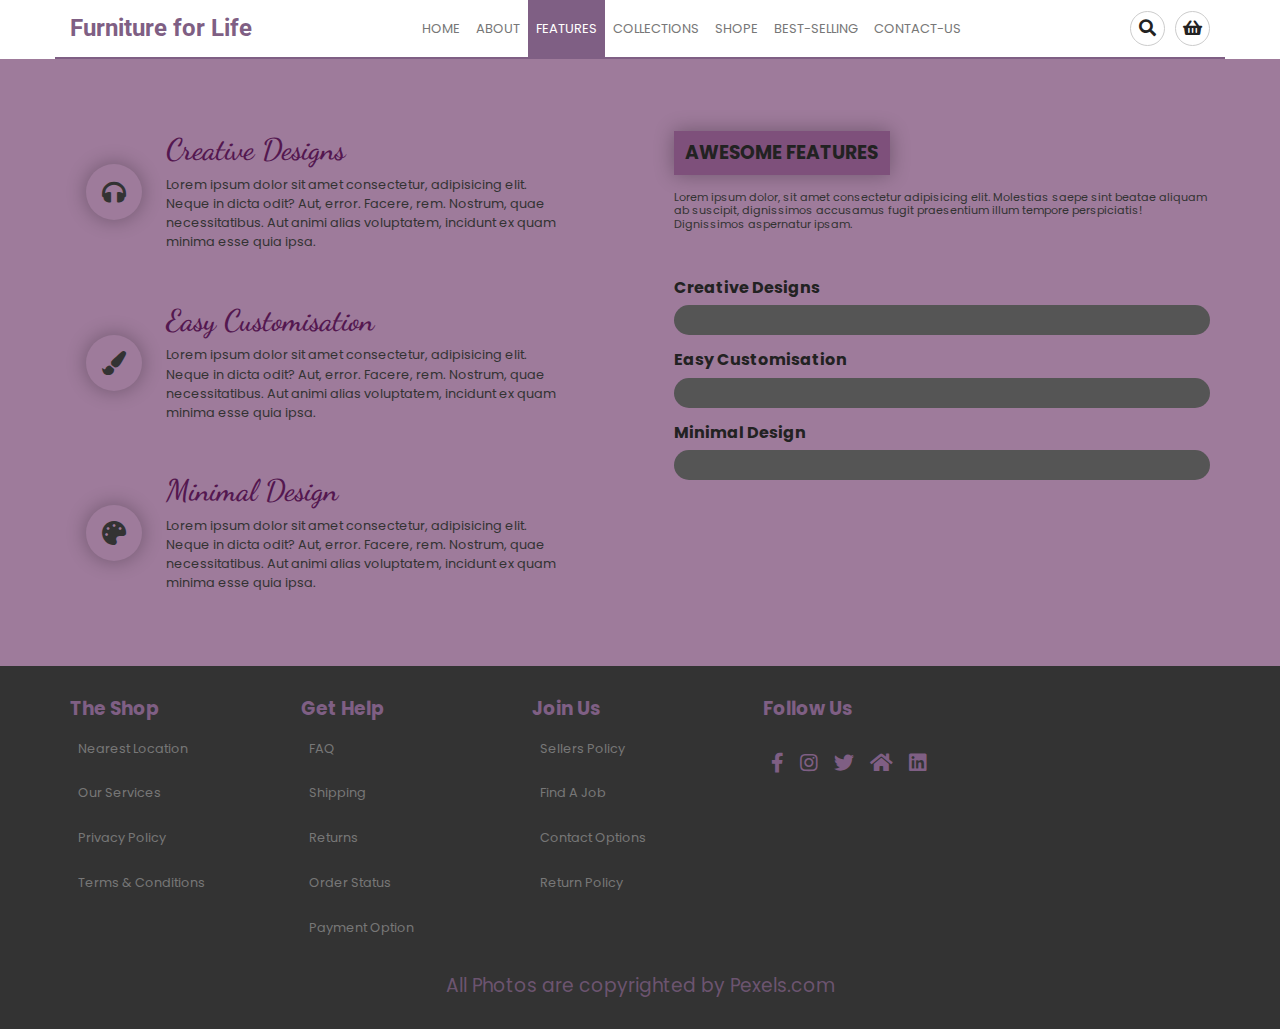
<file: features.html>
<!DOCTYPE html>
<html lang="en">

<head>
    <meta charset="UTF-8">
    <meta http-equiv="X-UA-Compatible" content="IE=edge">
    <meta name="viewport" content="width=device-width, initial-scale=1.0">
    <title>Features | Furniture Store</title>
    <link rel="stylesheet" href="normalize.css" />
    <link rel="stylesheet" href="css/all.min.css" />
    <link rel="stylesheet" href="css/furniture-store.css" />

    <!--Google fonts -->

    <link rel="preconnect" href="https://fonts.gstatic.com">
    <link href="https://fonts.googleapis.com/css2?family=Poppins:wght@100;200;300;400;500;600;700&display=swap"
        rel="stylesheet">
    <link rel="preconnect" href="https://fonts.gstatic.com">
    <link
        href="https://fonts.googleapis.com/css2?family=Anton&family=Gugi&family=Lato:ital,wght@0,300;0,400;0,700;0,900;1,300;1,400;1,700&family=Roboto:ital,wght@0,300;0,400;0,500;0,700;1,300;1,400&family=Sofia&display=swap"
        rel="stylesheet">
    <link rel="preconnect" href="https://fonts.gstatic.com">
    <link href="https://fonts.googleapis.com/css2?family=Dancing+Script&display=swap" rel="stylesheet">
    <link rel="preconnect" href="https://fonts.gstatic.com">
    <link href="https://fonts.googleapis.com/css2?family=Kaushan+Script&display=swap" rel="stylesheet">
</head>

<body>
    <nav>
        <div class="container">
            <div class="list">
                <div class="logo">
                    <h2 style="color: #7f5f84; font-family:  'Roboto', cursive;">Furniture for Life</h2>
                </div>
                <i class="fas fa-bars" id="faBars"></i>
                <ul class="options">
                    <li><a href="index.html">home</a></li>
                    <li><a href="about.html">about</a></li>
                    <li style="background-color: #7f5f84;"><a href="features.html" style="color:white;">features</a>
                    </li>
                    <li><a href="collections.html">collections</a></li>
                    <li><a href="index.html #shope">shope</a></li>
                    <li><a href="best-selling.html">best-selling</a></li>
                    <li><a href="contact.html">contact-us</a></li>
                </ul>
                <div class="icons">
                    <i class="fas fa-search "></i>
                    <i class="fas fa-shopping-basket"></i>
                </div>
            </div>
        </div>
    </nav>

    <div class="specification">
        <div class="container">
            <div class="content">
                <div class="child">
                    <i class="fas fa-headphones"></i>
                    <div class="text">
                        <h3>Creative Designs</h3>
                        <p>Lorem ipsum dolor sit amet consectetur, adipisicing elit. Neque in dicta odit? Aut, error.
                            Facere, rem. Nostrum, quae necessitatibus. Aut animi alias voluptatem, incidunt ex quam
                            minima esse quia ipsa.</p>
                    </div>
                </div>
                <div class="child">
                    <i class="fas fa-paint-brush"></i>
                    <div class="text">
                        <h3>Easy Customisation</h3>
                        <p>Lorem ipsum dolor sit amet consectetur, adipisicing elit. Neque in dicta odit? Aut, error.
                            Facere, rem. Nostrum, quae necessitatibus. Aut animi alias voluptatem, incidunt ex quam
                            minima esse quia ipsa.</p>
                    </div>
                </div>
                <div class="child">
                    <i class="fas fa-palette"></i>
                    <div class="text">
                        <h3>Minimal Design</h3>
                        <p>Lorem ipsum dolor sit amet consectetur, adipisicing elit. Neque in dicta odit? Aut, error.
                            Facere, rem. Nostrum, quae necessitatibus. Aut animi alias voluptatem, incidunt ex quam
                            minima esse quia ipsa.</p>
                    </div>
                </div>
            </div>
            <div class="content-prog">
                <h3>AWESOME FEATURES</h3>
                <p>Lorem ipsum dolor, sit amet consectetur adipisicing elit. Molestias saepe sint beatae aliquam ab
                    suscipit, dignissimos accusamus fugit praesentium illum tempore perspiciatis! Dignissimos aspernatur
                    ipsam.</p>
                <h4>Creative Designs</h4>
                <div class="percent">

                    <span data="80%"></span>
                </div>
                <h4>Easy Customisation</h4>
                <div class="percent">

                    <span data="40%"></span>
                </div>
                <h4>Minimal Design</h4>
                <div class="percent">

                    <span data="60%"></span>
                </div>
            </div>
        </div>
    </div>

    <section class="footer">
        <div class="container">
            <div class="box">
                <h3>The Shop</h3>
                <ul>
                    <li>Nearest Location</li>
                    <li>Our Services</li>
                    <li>Privacy Policy</li>
                    <li>Terms & Conditions</li>
                </ul>
            </div>
            <div class="box">
                <h3>Get Help</h3>
                <ul>
                    <li>FAQ</li>
                    <li>Shipping</li>
                    <li>Returns</li>
                    <li>Order Status</li>
                    <li>Payment Option</li>
                </ul>
            </div>
            <div class="box">
                <h3>Join Us</h3>
                <ul>
                    <li>Sellers Policy</li>
                    <li>Find A Job</li>
                    <li>Contact Options</li>
                    <li>Return Policy</li>
                </ul>
            </div>
            <div class="box">
                <h3>Follow Us</h3>
                <ul class="active">
                    <li><a href="#"><i class="fab fa-facebook-f"></i></a></li>
                    <li><a href="#"><i class="fab fa-instagram"></i></a></li>
                    <li><a href="#"><i class="fab fa-twitter"></i></a></li>
                    <li><a href="#"><i class="fas fa-home"></i></a></li>
                    <li><a href="#"><i class="fab fa-linkedin"></i></a></li>
                </ul>
            </div>
        </div>
        <h3 style="text-align: center; margin-top: 2rem; font-weight: 400; color: #7f5f84c4;">All Photos are copyrighted
            by Pexels.com</h3>
    </section>

    <script>

        let ourSpan = Array.from(document.querySelectorAll(".percent span"));
        let specification = document.querySelector(".specification")


        specification.addEventListener("mouseover", function () {

            ourSpan.forEach(function (ele) {

                ele.style.width = ele.getAttribute("data");
            })
        })

    </script>
</body>

</html>
</file>
<file: css/furniture-store.css>
* {
    -webkit-box-sizing: border-box;
    -moz-box-sizing: border-box;
    box-sizing: border-box;
    margin: 0;
    padding: 0;
    font-family: 'Poppins', sans-serif;
  }
  html {
    scroll-behavior: smooth;
  }
  
 
  :root{
      --main-color:rgb(87 134 180);
    
    
  }
/*
we add media quaries to the contaner in order to be responsive,
and don't put width just padding an marign.
*/

.container{
    padding-left: 15px;
    padding-right: 15px;
    margin-left: auto;
    margin-right: auto;
    
}
/* small */

@media (max-width:767px){
    .container{
        
        box-sizing: border-box;
    }
}
@media (min-width:768px){
    .container{
        width: 750px;
    }
}
/* medium */

@media (min-width:992px){
    .container{
        width: 950px;
    }
}
/* large */

@media (min-width:1200px){
    .container{
        width: 1170px;
    }
}
.mine{
    background-color: #7f5f84;
    width: 100%;
    z-index: 1000;
}

header .container{
    color: white;
    display: flex;
    justify-content: space-between;
    align-items: center;

}

header .container .usd i{
    color: white;
    font-size: 30px;
    cursor: pointer;
}
header .container h2{
      font-family:  "Roboto", cursive;
      font-size: 30px;
      text-align: center;
      font-weight: 400;
      cursor: pointer;
    }

header .container h2 span{
   
    font-size: 20px;
}
header .container .links{
    display: flex;
}
header .container .links h3{
    color: #7f5f84;
    font-size: 30px;
    display: none;
    align-items: center;
    justify-content: center;
    background-color: white;
    border-radius: 50%;
    width: 40px;
    height: 40px;
    font-family: 'Dancing Script', cursive;
    cursor: default;
    margin: 2rem 0;
}
header .container .links span a{
    border: none;
    text-decoration: none;
    color: white;
    margin-right: 20px;
    transition: 0.5s;
    padding: 1.5rem 0.5rem;
    transition: 0.5s;
    display: inline-block;
}
header .container .links span a:hover{
    background-color: white;
    color: #7f5f84;
}
@media (max-width:767px) {
    
    header .container h2{
        font-size: 25px;
        flex-basis: 70%;
    }
    header .container .usd i{
        font-size: 25px ;
        flex-basis: 10%;
    }
    header .container .links span{
        display: none;
    }
    header .container .links h3{
        display: flex;
    }
    header .container .links h3:hover + span{
       position:  absolute;
        display: flex;
        flex-direction: column;
        top:100%;
        width: 100%;
        background-color:#7f5f849e;
        right: 0;
        height: 90px;
        padding: 10px;
        text-align: right;
    }
}
@media (max-width:340px) {
    header .container h2{
        
        font-size: 1em;
       
      }
      
      header .container .links h3{
        font-size: 1.2em;
        width: 30px;
        height: 30px;
      }
      header .container h2 span{
   
        font-size: 1em;
    }
    
}
@media (max-width:220px) {
    header .container h2{
        font-size: 0.8em;
      }
      header .container h2 span{
   
        font-size: 0.8;
    }
}
.landing{
    background: linear-gradient(rgba(0,0,0,0.4),#684c6ccc) ,url(../assets/pexels-isabelle-taylor-1421176.jpg);
    background-size: cover;
    height: 90vh;
    width: 100%;
    color: white;
    padding-top: 18%;
    z-index: 1000;
}
.landing .container{
    text-align: center;
}
.landing .container h2{
    font-size: 60px;
    font-family: 'Dancing Script', cursive;
    margin-bottom: 20px;
    cursor: pointer;
}
.landing .container p{
    font-size: 0.7em;
    color: #ccc;
    cursor: pointer;
}
@media (max-width:767px) {
   
    .landing .container h2{
        font-size: 40px;
    }
    .landing .container p{
        font-size: 0.5em;
    }
    
}
@media (max-width:400px) {
    .landing{
        height: 60vh;
    }
}
@media (max-width:400px){
    .landing .container h2{
        font-size: 30px;
    }
}
nav{
    width: 100%;
    min-height: 50px;
    background-color: white;
    position: sticky;
    top:0;
     z-index: 1000;
     
}
nav .container {
    border-bottom: 2px solid #7f5f84;
}
nav .container .list{
    display: flex;
    justify-content: space-between;
    align-items: center;
    position: relative;
}
nav .container .list ul{
    display: flex;
    list-style: none;
}
nav .container .list ul li{
    transition: 0.5s;
    padding: 1.2rem 0.5rem;
}
nav .container .list ul li a{
    text-decoration: none;
    color: #777;
    text-transform: uppercase;
    font-size: 13px;
}

nav .container .list ul li:hover{
    background-color: #7f5f84;
   
}
nav .container .list ul li:hover a{
    color: white;
}
nav .container > div .icons{
    flex-basis: 7%;
    justify-content: space-between;
    display: flex;
    text-align: right;
    z-index: 10;
}
nav .container > div .icons i{
    font-size: 17px;
    background-color: #fff;
    text-align: center;
    width: 35px;
    height: 35px;
    border: 1px solid #ccc;
    color: rgb(34, 34, 34);
    padding: 7px;
    border-radius: 50%;
    transition: 0.5s;
    cursor: pointer;
}
nav .container > div .icons i:hover{
    background-color: #7f5f84;
    border:none;
    padding: 7px;
    color: white;

}
nav .container > div .fa-bars{
    display: none;
    font-size: 17px;
    margin: 1.5rem 0;
    text-align: center;
    width: 33px;
    height: 33px;
    border: 1px solid #ccc;
    color: rgb(34, 34, 34);
    padding: 7px;
    border-radius: 50%;
    z-index: 10;
    background-color: #fff;
}
nav .container > div .fa-bars:hover{
    background-color: #7f5f84;
    border: none;
    color: #fff;
}
@media (max-width:767px) {
    nav .container .list ul{
        display: none;
        flex-direction: column;
        width: calc(100% + 30px);
        height: 100vh ;
        top: 80px;
        left: -15px;
        position: absolute;
        background-color:#7f5f84de;
        padding: 20px;
        transition: 0.5s;
    }
    nav .container .list i{
        display: block;
    }
    nav .container > div .icons{
        flex-basis: 20%;
        justify-content: space-between;
        display: flex;
        text-align: center;
    }
    nav .container .list ul.active{
        display: flex;
    }
    nav .container .list ul li{
        color: white;
        padding: 1rem 0;
    }
    nav .container .list ul li:hover{
        background: none;
        transform: translateX(10px);
    }
    nav .container .list ul li a{
        color: white;
        font-size: 1.1em;
    }
    nav .container > div{
        border-bottom: none;
        
    }
}

/* Categories */

.categories{
    background-color: #eee;
    padding: 40px 0;
}
.categories .container{
    display: grid;
    justify-content: center;
    grid-gap: 20px;
    grid-template-columns: repeat(auto-fill,minmax(250px, 1fr));
}
.categories .container .box{
    position: relative;
    background-color: white;
    height: 300px;
}
.categories .container .box img{
    width: 100%;
    height: 100%;
}
.categories .container .box .overlay{
    position: absolute;
    width: 50%;
    text-align: center;
    padding: 10px 10px;
    background: linear-gradient(rgba(0,0,0,0.25),#7f5f84c5);
    top: 50%;
    left: 50%;
    transform: translate(-50%, -50%);
    color: white;
    font-weight: 600;
   transition: 0.5s;
   cursor: pointer;

}
.categories .container .box .overlay:hover{
    background-color: #7f5f84;
}
.categories .container .box .over{
   padding: 10px 20px;
   color: #777;
   text-align: center;

}
.categories .container .box .over h3{
    color: #333;
    margin: 10px 0;
    font-weight: 600;
    font-size: 15px;
}
.categories .container .box .over h3 span{
    color: #7f5f84;

    font-size: 20px;
}
.categories .container .box .over .cart{
    padding-bottom: 20px;
}
.categories .container .box .over .cart a{
    color: #7f5f84;
    text-decoration: none;
    border: 2px solid #333;
    padding: 5px 15px;
    font-size: 0.9em;
    border-radius: 20px;
    margin-left: 10px;
    font-weight: 600;
}
@media (max-width:430px) {
    .categories .container{
        grid-template-columns: repeat(auto-fill,minmax(200px, 1fr));
    }
}
@media (max-width:250px) {
    .categories .container{
        grid-template-columns: repeat(auto-fill,minmax(120px, 1fr));
    }
    .categories .container .box .overlay{
        font-size: 0.8em;
        font-weight: 400;
    }
}

/* Slider */
.slider-container{
    width: 55vw;
    position: relative;
    margin: 1rem auto 2rem;  
    height: 80vh; 
    overflow: hidden;
    border-radius: 0.5rem;
    border: 5px solid rgba(85, 85, 85, 0.753);
    font-family: 'Dancing Script', cursive;
}

.slider-container .slide{
    position: absolute;
    width: 100%;
    transition: all 0.6s ease-in-out;
    height: 100%;
    overflow: hidden;
}
.slider-container .slide img{
    /* height: 100%; */
    width: 100%;
   
}
.btn-container{
    width: 100%;
    display: flex;
    justify-content: center;
}
#prev-btn{
    margin-right: 1rem;
}
.btn-container .pagination{
    border: none;
    background-color: rgba(85, 85, 85, 0.884);
    color: #fff;
    font-weight: bold;
    padding: 0.5rem 1.2rem;
}

/*  */
.flex{
    min-height: 70vh;
    padding-top: 2rem;
    padding-bottom: 2rem;
}

.flex .container .flex-box{
    display: grid;
    grid-template-columns: 10% 45% 45%;
    justify-content: space-between;
}
.flex .container .flex-box .box-1{
    background-color: rgb(241 86 127 / 64%);
    padding: 2rem 1rem;
}
.flex .container .flex-box .box-1 ul{
   color: #fff;
   display: flex;
   flex-direction: column;
   justify-content: center;
   align-items: center;
   list-style: none;
   font-size: 1.3em;
   width: 100%;
}
.flex .container .flex-box .box-1 ul li{
    margin-bottom: 2rem;
}

.flex .container .flex-box .box-2 img{
    width: 100%;
    
   
}

.flex .container .flex-box .box-3 .child-1{
         background-color: #e5d548;
         margin-bottom: 0.3rem;
         display: flex;
         align-items: center;
         justify-content: center;
         padding: 1.6rem 0;
}
.flex .container .flex-box .box-3 .child-1 p{
    color: white;
    font-size: 20px;
    font-weight: 800;
    
}
.flex .container .flex-box .box-3 .child-2{
       background-color: yellowgreen;
       margin-bottom: 0.2rem;
       padding: 2rem 0;
       display: flex;
       align-items: center;
       justify-content: center;
}
.flex .container .flex-box .box-3 .child-2 a{
    color: white;
    font-size: 15px;
    font-weight: 800;
    text-decoration: none;
    padding: 5px 8px;
    background-color: #7f5f84;
    transition: 0.5s;
}
.flex .container .flex-box .box-3 .child-2 a:hover{
    color: #7f5f84;
    background-color: white;
    
}

.flex .container .flex-box .box-3 .child-3 img{
    width: 100%;
}

@media (max-width:991px) {
    .flex .container .flex-box .box-3 .child-1{
        margin-bottom: 0.4rem;
        padding: 1rem 0;
    }
    .flex .container .flex-box .box-3 .child-2{
        margin-bottom: 0.4rem;
        padding: 1rem 0;
    }
    .flex .container .flex-box .box-1{
        padding: 2rem 1rem;
    }
}
@media (max-width:700px) {
    .flex .container .flex-box{
        display: flex;
       flex-direction: column;
    }
    .flex .container .flex-box .box-1 ul{
        flex-direction: row;
    }
    .flex .container .flex-box .box-1 ul li{
        margin-bottom: 0;
        padding: 0.5rem;
    }

}
@media (max-width:320px){
    .flex .container .flex-box .box-1 ul li{
        font-size: 0.8em;
        padding: 0.2rem;
    }
}
@media (max-width:233px){
    .flex .container .flex-box .box-1 ul li{
        font-size: 0.7em;
        padding: 0.1rem;
    }
}
.offer-3{
    padding-top: 1rem;
    padding-bottom: 1rem;
}
.offer-3 .container{
    padding: 0;
}
.offer-3 .container .content{
    width: 100%;
    
}
.offer-3 .container .content img{
    width: 100%;
}
.offer-3 .container .text{
    background-color: #7f5f84;
    width: 100%;
   justify-content: center;
    display: flex;
    align-items: center;
    padding: 1rem 0;
}
.offer-3 .container .text p{
    font-size: 25px;
    color: white;
    font-weight: 800;
}
@media (max-width:767px) {
  
    .offer-3 .container .text p{
        font-size: 1em;
    }
}


.banner-1{
    border-bottom: 3px solid #7f5f84;
    padding-bottom: 50px;
    background-color: #eee;
    padding-top: 30px;
}
.banner-1 .container{
    display: flex;
    justify-content: space-between;
    align-items: center;
}
.banner-1 .container .best-seller{
    flex-basis: 47%;
    text-align: center;
}
.banner-1 .container .best-seller h2{
    margin-bottom: 20px;
    color: #2b6471bf;
    font-size: 35px;
    transition: 0.5s;
    padding: 10px 20px;
    cursor: pointer;
    font-family: 'Dancing Script', cursive;
}
.banner-1 .container .best-seller h2:hover{
    color: white;
    background-color: #2b6471bf;
    border-radius: 5px;
}
.banner-1 .container .best-seller .content{
    display: flex;
    justify-content: space-between;
    align-items: flex-start;
}
.banner-1 .container .best-seller .content .image{
    flex-basis: 50%;
    text-align: start;
}
.banner-1 .container .best-seller .content .image img{
    width: 100%;
    border-radius: 10px;
}
.banner-1 .container .best-seller .content .text{
           flex-basis: 47%;
          text-align: center;
          display: flex;
          flex-direction: column;
          justify-content: flex-start;
          height: 550px;
          
}
.banner-1 .container .best-seller .content .text h3{
   text-transform: uppercase;
   padding: 5px 10px;
   background-color: #2b6471bf;
   color: white;
   font-size: 25px;
   margin-bottom: 12px;
   font-family: 'Dancing Script', cursive;
}
.banner-1 .container .best-seller .content .text ul{
    list-style: none;
    text-align: left;
    padding: 10px 20px 10px 0;
    color: #777;
    font-size: 1.1em;
}
.banner-1 .container .best-seller .content .text ul li{
    margin-bottom: 10px;
    cursor: pointer;
    transition: 0.5s;
}
.banner-1 .container .best-seller .content .text ul li:hover{
    color: #2b6471bf;
    transform: translateY(-2px);
}

.banner-1 .container .best-seller .content .text img{
    width:100%;
    border-radius: 10px;
   
}
.banner-1 .container .best-seller .content .text .box {
        background-color: #e5d548;
        border-radius: 10px;
       display: flex;
       justify-content: center;
       align-items: center;
        width: 100%;
        flex-direction: column;
        padding: 2rem 0;
        margin-top: 1rem;
} 
.banner-1 .container .best-seller .content .text .box p{
    font-size: 18px;
    color: white;
    font-weight: 800;
    margin-bottom: 30px;
}
.banner-1 .container .best-seller .content .text .box a{
   
    color: white;
    font-weight: 600;
    text-decoration: none;
    padding: 5px 10px;
    background-color: #777;
    border-radius: 20px;
    transition: 0.6s;
    margin-bottom: 10px;
}
.banner-1 .container .best-seller .content .text .box a:hover{
    color: #777;
    background-color: white;
}
@media (max-width:767px) {
    .banner-1 .container{
        flex-direction: column;
    }

    .banner-1 .container .best-seller .content .text .box {
        padding: 15% 5%;
        
}
.banner-1 .container .best-seller h2{
    margin: 30px 0;
}
}

@media (max-width:450px){
    .banner-1 .container .best-seller .content{
        flex-direction: column;
    }
    .banner-1 .container .best-seller .content .text .box{
        margin-bottom: 1rem;
    }
}

.theory{
    background-image:linear-gradient(#000000d4, #000000d4), url(../assets/pexels-pineapple-supply-co-191429.jpg);
    background-size: cover;
    width: 100%;
    background-position:bottom;
    color: white;
    border-top: 2px solid #7f5f84;
    border-bottom: 2px solid #7f5f84;
    padding-top: 4rem;
    padding-bottom: 4rem;
}

.theory .container{
    color: white;
    z-index: 2;
    text-align: center;
    font-family: 'Poppins', sans-serif;
}
.theory .container h2{
        font-size: 33px;
        margin-bottom: 20px;
        color: #7f5f84;
}
.theory .container p{
   line-height: 1.8em;
   font-size: 1em;
   color: #ffffffc2;
}
@media (max-width:767px){
    .theory .container h2{
        font-size: 20px;
        
}
.theory .container p{
   
   font-size: 0.7em;
}

}
.banner-2{
     margin-top: 50px;
     
}
.banner-2 .container{
           padding-top: 30px;
           padding-bottom: 40px;
           border-radius: 25px;
           background-color: #2b64711c;
}
.banner-2 .container .text{
    display: flex;
    justify-content: flex-start;
    align-items: center;
    min-height: 100px;
}
.banner-2 .container .text h2{
    color:#2b6471bf;
    font-size: 30px;
    margin: 0 0 20px 20px;
}
.banner-2 .container .text i{
    color: #2b6471bf;
    font-size: 30px;
    margin: 0 0 20px 20px;
}
.banner-2 .container .box{
    display: flex;
    justify-content: space-between;
    align-items: center;
}
.banner-2 .container .box .child{
       flex-basis: 32%;
       display: flex;
       flex-direction: column;
       justify-content: center;
       align-items: center;
}
.banner-2 .container .box .child .image-1{
    width: 100%;
    display: flex;
    justify-content: center;
    align-items: center;
    position: relative;
    overflow: hidden;
    margin-bottom: 20px;
}
.banner-2 .container .box .child .image-1 img{
    width: 100%;
    border: 3px solid #2b647157;
}
.banner-2 .container .box .child .image-1 .caption{
    position: absolute;
    width: 100%;
    background:linear-gradient(rgba(0,0,0,0.3),#2b6471bf);
    padding: 20% 10% 0 10%;
    bottom: -100%;
    left: 0;
    transition: 0.8s;
    color: white;
    text-align: center;
    height: 100%;
}
.banner-2 .container .box .child .image-1 .caption h4{
    font-size: 25px;
    margin-bottom: 10px;
    color: #e5d548;
}
.banner-2 .container .box .child .image-1 .caption p{
    font-size: 0.8em;
    margin-bottom: 10px;
    color: white;
    line-height: 1.6em;
}
.banner-2 .container .box .child .image-1 .caption a{
    font-size: 15px;
    text-decoration: none;
    color:#e5d548;
    background-color: #000000b8;
    padding: 7px 20px;
    transition: 0.5s;
}
.banner-2 .container .box .child .image-1 .caption a:hover{
    background-color: #e5d548;
    color: white;
}
.banner-2 .container .box .child .image-1:hover .caption{
    bottom: 0;
}
@media (max-width:290px) {

    .banner-2 .container .box .child .image-1 .caption h4{
        font-size: 0.8em;  
    }
    .banner-2 .container .box .child .image-1 .caption p{
        font-size: 0.7em;
    }
    .banner-2 .container .box .child .image-1 .caption a{
        font-size: 0.7em;
        padding: 7px 12px;
    }
}
@media (max-width:260px) {
    .banner-2 .container .text{
        flex-direction: column
        ;
    }
}

/* .image-2 */

.banner-2 .container .box .child .image-2{
    width: 100%;
    display: flex;
    justify-content: center;
    align-items: center;
    overflow: hidden;
    position: relative;
    margin-bottom: 20px;
}
.banner-2 .container .box .child .image-2 img{
    width: 100%;
    border: 3px solid #2b647157;
}
.banner-2 .container .box .child .image-2 .caption{
    position: absolute;
    width: 100%;
    background:linear-gradient(rgba(0,0,0,0.3),#2b6471bf);
    padding: 40% 10% 0 10%;
    bottom: -100%;
    left: 0;
    transition: 0.8s;
    color: white;
    text-align: center;
    height: 100%;
}
.banner-2 .container .box .child .image-2:hover .caption{
    bottom: 0;
}
.banner-2 .container .box .child .image-2 .caption h4{
    font-size: 25px;
    margin-bottom: 10px;
    color: #e5d548;
}
.banner-2 .container .box .child .image-2 .caption p{
    font-size: 0.8em;
    margin-bottom: 10px;
    color: white;
    line-height: 1.6em;
}
.banner-2 .container .box .child .image-2 .caption a{
    font-size: 15px;
    text-decoration: none;
    color:#e5d548;
    background-color: #000000b8;
    padding: 7px 20px;
    transition: 0.5s;
}
.banner-2 .container .box .child .image-2 .caption a:hover{
    background-color: #e5d548;
    color: white;
}
@media (max-width:767px) {
    .banner-2 .container .box{
        flex-direction: column;
           
        
    }
    .banner-2 .container .box .child .image-1 {
        width: 80%;

    }
    .banner-2 .container .box .child .image-2 {
        width: 80%;
    }
}
@media (max-width:290px) {

    .banner-2 .container .box .child .image-2 .caption h4{
        font-size: 0.8em;  
    }
    .banner-2 .container .box .child .image-2 .caption p{
        font-size: 0.7em;
    }
    .banner-2 .container .box .child .image-2 .caption a{
        font-size: 0.7em;
        padding: 7px 12px;
    }
}

.contact-us{
    background: linear-gradient(rgba(0,0,0,0.8),#231125cc) ,url(../assets/pexels-lumn-298660.jpg);
    color: #7f5f84;
    background-size: cover;
    padding-top: 2rem;
    padding-bottom: 2rem;
}
.contact-us .header h2{
      text-align: center;
      font-family: 'Dancing Script', cursive;
    font-weight: 600;
    font-size: 40px;
}
.contact-us .container{
    display: flex;
    justify-content: space-between;
    align-items: center;
}
.contact-us .container .box{
    flex-basis: 47%;
    padding-top: 50px;
    color: #7f5f84;
}
.contact-us .container .box .child{
    margin-bottom: 1rem;
    padding: 15px;
    transition: 0.5s;
    width: 40%;
    border-radius: 10px;
    cursor: pointer;
}
.contact-us .container .box .child:hover{
   background-color: #7f5f84;
   transform: translateX(15px);
  
}
.contact-us .container .box .child:hover .icn{
  color: #333;
   
 }
.contact-us .container .box .child .icn{
    display: flex;
    justify-content: flex-start;
    align-items: center;
    margin-bottom: 10px;
}
.contact-us .container .box .child .icn i{
   margin-right: 10px;
    
}
.contact-us .container .box .child p{
    color: #ccc;
    font-size: 0.8em;
}
.contact-us .container .box input{
    width: 90%;
    background-color: transparent;
    border: none;
    outline: none;
    height: 50px;
    padding: 0.8rem 0.5rem;
    border-bottom: 1px solid #7f5f84;
    caret-color: #7f5f84;
}
.contact-us .container .box textarea{
    width: 90%;
    background-color: transparent;
    border: none;
    outline: none;
    padding: 1rem 0.5rem;
    border-bottom: 1px solid #7f5f84;
    margin-bottom: 20px;
}
.contact-us .container .box button{
    background-color: transparent;
    color: #7f5f84;
    padding: 5px 10px;
    font-size: 0.8em;
    font-weight: 600;
    border: 2px solid #7f5f84;
    cursor: pointer;
    transition: 0.8s;
}
.contact-us .container .box button:hover{
    background-color: #7f5f84;
    color: #ccc;
}
@media (max-width:767px){
    .contact-us .header{
       
        font-size: 1.5em;
  }
    .contact-us .container{
        flex-direction: column;
        justify-content: center;
        align-items: center;
    }
    .contact-us .container .box{
        flex-basis: 90%;
        text-align: center;
    }
    .contact-us .container .box .child{
        width: 80%;
    }
    .contact-us .container .box .child:hover{
        background-color: #7f5f84;
        transform: translatey(-15px);
     }
}
.footer{
     background-color: #333;
     color: #7f5f84;
     padding-top: 2rem;
     padding-bottom: 2rem;
     cursor: pointer;
     width: 100%;
}
.footer .container{
    display: grid;
    grid-template-columns: repeat(auto-fill,minmax(200px, 1fr));
    grid-gap: 15px;
    
}
.footer .container .box ul li{
    list-style: none;
    margin-top: 14px;
    color: #777;
    font-size: 0.8em;
    transition: 0.5s;
    padding: 0.5rem;
}
.footer .container .box ul li:hover{
    transform: translateY(-3px);
}
.footer .container .box ul.active{
    display: flex;
    justify-content: flex-start;
    margin-top: 10px;
    font-size: 1em;
}
.footer .container .box ul li a{
    color: #7f5f84;
    transition: 0.5s;
    font-size: 20px;
}
.footer .container .box ul li a:hover{
    transform: translateY(-6px);
}
@media (max-width:445px){
    .footer .container .box{
        text-align: center;
        
    }
    .footer .container .box ul.active{
        
        justify-content: center;
    }
}
@media (max-width:350px) {
    .footer .container .box ul li{
        padding: 0.2rem;
    }
}

/* price */

.price .container .box{
    height:initial;
}
.price .container .box img{
    height:300px;
}
@media (max-width:250px) {
    .price .container .box .over p{
        font-size: 0.7em;
    }
    .price .container .box .over h3{
        font-size: 0.8em;
    }
    .price .container .box .over h3 span{
        font-size: 0.8em;
    }
    .price .container .box .over .cart{
        display: flex;
        flex-direction: column;
    }
    .price .container .box .over .cart a{
        font-size: 0.7em;
        padding: 3px 7px;
        border-width: 1px;
        margin-top: 1rem;
    }
}


.sign-container{
    position: fixed;
    width: 100%;
    height: 100vh;
    background-color: rgba(0, 0, 0, 0.596);
    top: 0;
    left: 105%;
    z-index: 1000;
    transition: 0.5s;
}
.sign-container.active{
    left: 0;
}
.sign-container .sign-box{
    width: 50%;
    margin:6rem auto;
    display: flex;
    justify-content: center;
    background-color: rgb(82, 54, 82);
    align-items: center;
    padding: 2rem 0;
    position: relative;
}
.sign-container .sign-box #close{
    position: absolute;
    top: 0;
    right: 0;
    width: 70px;
    height: 50px;
    background-color: rgb(104, 62, 104);
    color: black;
    font-weight: bold;
    display: flex;
    justify-content: center;
    align-items: center;
}
.sign-container .sign-box form {
    width: 80%;
}
.sign-container .sign-box form input#username, .sign-container .sign-box form input#password{
    width: 100%;
    padding: 0.2rem 1rem;
    background: none;
    border: 1.5px solid rgb(0, 0, 0);
    outline: none;
    margin-bottom: 1rem;
   
}
.sign-container .sign-box form label{
    color: #7f5f84;
    font-weight: 600;
}
.sign-container .sign-box form h2{
    text-align: center;
    margin-bottom: 1rem;
    color: #7f5f84;
}
.sign-container .sign-box form #submit{
    width: 80%;
    margin: auto;
    display: block;
    background-color: #7f5f84;
    color: rgb(19, 18, 18);
    font-weight: bold;
    border: none;
    padding: 0.3rem;
    border-radius: 5px;
    margin-bottom: 1rem;
}
.sign-container .sign-box form span{
    display: block;
    margin-bottom: 0.4rem;
}
.sign-container .sign-box form span a{
    text-decoration: none;
    color: #7f5f84;
    font-weight: bold;
    margin: 0 0.5rem;
}

/* About us section */
.about .container h2{
    font-family:  'Roboto', cursive;
    color: #7f5f84;
    text-align: center;
    margin: 2rem 0 1rem; 
    font-family: 'Dancing Script', cursive;
    font-weight: 600;
    font-size: 40px;
}
.about .container h4{
    font-family:  'Roboto', cursive;
    color: #555;
    text-align: center;
    letter-spacing: 10px;
    font-size: 1em;
    margin-bottom:2rem; 

}
.about .container .booster{
    width: 100%;
    margin: auto;
    min-height: 150px;
    background-image: url('../assets/pexels-dmitry-zvolskiy-1879066.jpg');
    background-size: cover;
    background-position: center;
}

.about .container .content{
    margin: 1rem 0;
    width: 70%;
}
.about .container .content .btns{
    width: 100%;
    margin-bottom: 1rem;
}
.about .container .content .btns button{
    width: calc(96% / 3);
    border: none;
    padding: 0.5rem 0;
    border-radius: 5px;
    font-weight: 600;
    color: #333;
    transition: 0.5s;
}
.about .container .content .btns button:hover{
    background-color: #7f5f84b0;
    color: white;
}
.about .container .content .btns button.active{
    background-color: #7f5f84;
    color: white;
}
.about .container .content h3{
    color: #7f5f84;
   font-family: 'Dancing Script', cursive;
    font-weight: 600;
    font-size: 35px;
    margin-bottom: 1rem;
}
.about .container .content .text{
    display: none;
}
.about .container .content .text.active{
    display: block;
}
.about .container .content .text p{
      font-size: 0.8em;
      line-height: 1.5em;
      color: #555;
      margin-bottom: 1rem;
}
.social-media ul{
    margin-top: 1rem;
}
.social-media ul li{
    list-style: none;
    margin-top: 14px;
    color: #777;
    font-size: 0.8em;
    transition: 0.5s;
    padding: 0.5rem;
}
.social-media ul li:hover{
    transform: translateY(-3px);
}
.social-media ul.active{
    display: flex;
    justify-content: flex-start;
    margin-top: 10px;
    font-size: 1em;
}
.social-media ul li a{
    color: #7f5f84;
    transition: 0.5s;
    font-size: 20px;
}
.social-media ul li a:hover{
    transform: translateY(-6px);
}
#goals ol{
    padding-left: 2rem;
}
#goals ol li{
    margin-bottom: 1rem;
    cursor: pointer;
    transition: 0.5s;
}

#goals ol li:hover{
    transform: translatex(5px);
    color: #c527dd;
}
#vision h4{
    font-family:  'Roboto', cursive;
    color: #555;
    text-align: left;
    letter-spacing: 5px;
    font-size: 1em;
    margin-bottom:0.5rem; 
    transition: 0.5s;
    cursor: default;
}
#vision h4:hover{
    color: #a431b6;

}

/* Categories.html */

.categories .container .box .cat-title{
  
    padding: 1rem 0.5rem;
    transition: all 0.5s ease-in-out;
    background-color: white;
    border-top-left-radius: 5px;
    border-top-right-radius: 5px;
}
.categories .container .box .cat-title p{
    transition: all 0.5s ease-in-out;
}
.Categories-html .container .box{
    border-radius: 5px;
    transition: all 0.5s ease-in-out;
    box-shadow: 0 15px 20px rgb(0 0 0 / 20%);
    background-color: transparent !important;
    max-height: 570px;
}

.Categories-html .box:hover .cat-title p{
   transform: translateX(10px);
}


/* cart */
.furn-cart{
    position: fixed;
    width: 40vw;
    height: 100vh;
    z-index: 1000;
    top: 0;
    right: -105%;
    background-color:#7f5f84d7;
    padding:0.5rem 2rem 0 2rem;
    color: #fff;
    transition: 0.5s;
}
.furn-cart.active{
    right: 0;
}
.furn-cart .closeCart{
    margin-bottom: 1rem;
    padding: 0.3rem 2rem 0 0;
    width: 100%;
    display: flex;
    justify-content: right;
    height: 40px;
}
.furn-cart .closeCart i{
    padding: 1rem;
    background-color: #af6cb9;
    display: flex;
    justify-content: center;
    align-items: center;
}
.furn-cart .child{
   
    padding: 1rem 0;
    border-bottom: 1.2px solid #333;
}
.furn-cart .child .img-text{
    display: flex;
}
.furn-cart .child .img-text img{
    width: 80px;
    height: 80px;
    margin-right: 1rem;
    border: 3px solid rgba(51, 51, 51, 0.486);
    border-radius: 10px;
}
.furn-cart .child .img-text .text{
    padding-top: 0.3rem;
}
.furn-cart .child .img-text .text p {
    margin-bottom: 0.7rem;
}

.furn-cart .child .img-text .text a{
    color: #fff;
    background-color: #9c54a7;
    padding: 0.4rem 1.4rem;
    text-decoration: none;
    display: inline-block;
    margin-top: 0.5rem;
}

/*****************Changes***********************/
#container .box  a
{
    text-decoration: none;
    color: rgba(51, 51, 51, 0.884);
}


#container .box
{
    border-radius: 20px;
}

#container .box img 
{
    border-radius: 20px;
    transition: 1s all;
    -webkit-transition: 1s all;
    -moz-transition: 1s all;
    -ms-transition: 1s all;
    -o-transition: 1s all;

}

#container .box:hover img
{
    transform: scale(1.1);
    -webkit-transform: scale(1.1);
    -moz-transform: scale(1.1);
    -ms-transform: scale(1.1);
    -o-transform: scale(1.1);
}

/* specification */

.specification{
    padding-top: 3rem;
    padding-bottom: 3rem;
    background-color: #54175091;
}
.specification .container{
    display: flex;
    justify-content: space-between;
}
.specification .container .content{
    flex-basis: 47%;
    cursor:default;

}
.specification .container .content .child{
    display: flex;
    align-items: center;
    padding: 1rem;
    transition: 1s;
}

.specification .container .content .child i{
    box-shadow: 0px 0 20px 0px rgb(0 0 0 / 30%);
    padding: 1rem;
    font-size: 1.5em;
    border-radius: 50%;
    margin-right: 0.5rem;
    color: #333;
    transition: 1s;
}
.specification .container .content .child .text{
    padding: 0.6rem 1rem;
    
}
.specification .container .content .child:hover i{
   
    transform: rotate(360deg);
}
.specification .container .content .child .text h3{
    color: #541750;
    margin-bottom: 0.5rem;
    font-family: 'Dancing Script', cursive;
    font-weight: 600;
    font-size: 30px;
}
.specification .container .content .child .text p{
    color: #333;
    font-size: 0.8em;
    line-height: 1.5em;
    
}
.specification .container .content-prog{
    flex-basis: 47%;
    padding-top: 1.5rem;
    cursor:default;
}
.specification .container .content-prog h3{
    display: inline-block;
    color: #222;
    margin-bottom: 1rem;
    background-color: #5417506e;
    padding: 0.7rem;
    box-shadow: 0px 0 20px 0px rgb(0 0 0 / 30%);
}
.specification .container .content-prog h4{
  
    color: #222;
    margin-bottom: 0.5rem;
   
}
.specification .container .content-prog p{
    font-size: 0.7em;
    line-height: 1.2em;
    color: #333;
    margin-bottom: 3rem;
}

.specification .container .content-prog .percent{
    position: relative;
    background-color: #555;
    width: 100%;
    height: 30px;
    border-radius: 15px;
    margin-bottom: 1rem;
}
.specification .container .content-prog .percent span{
    position: absolute;
    width: 0;
    transition: 2s;
    height: 100%;
    background-color: #541750;
    border-radius: 15px;
}
@media (max-width:750px) {
    .specification .container{
        flex-direction: column;
    }
}
</file>
